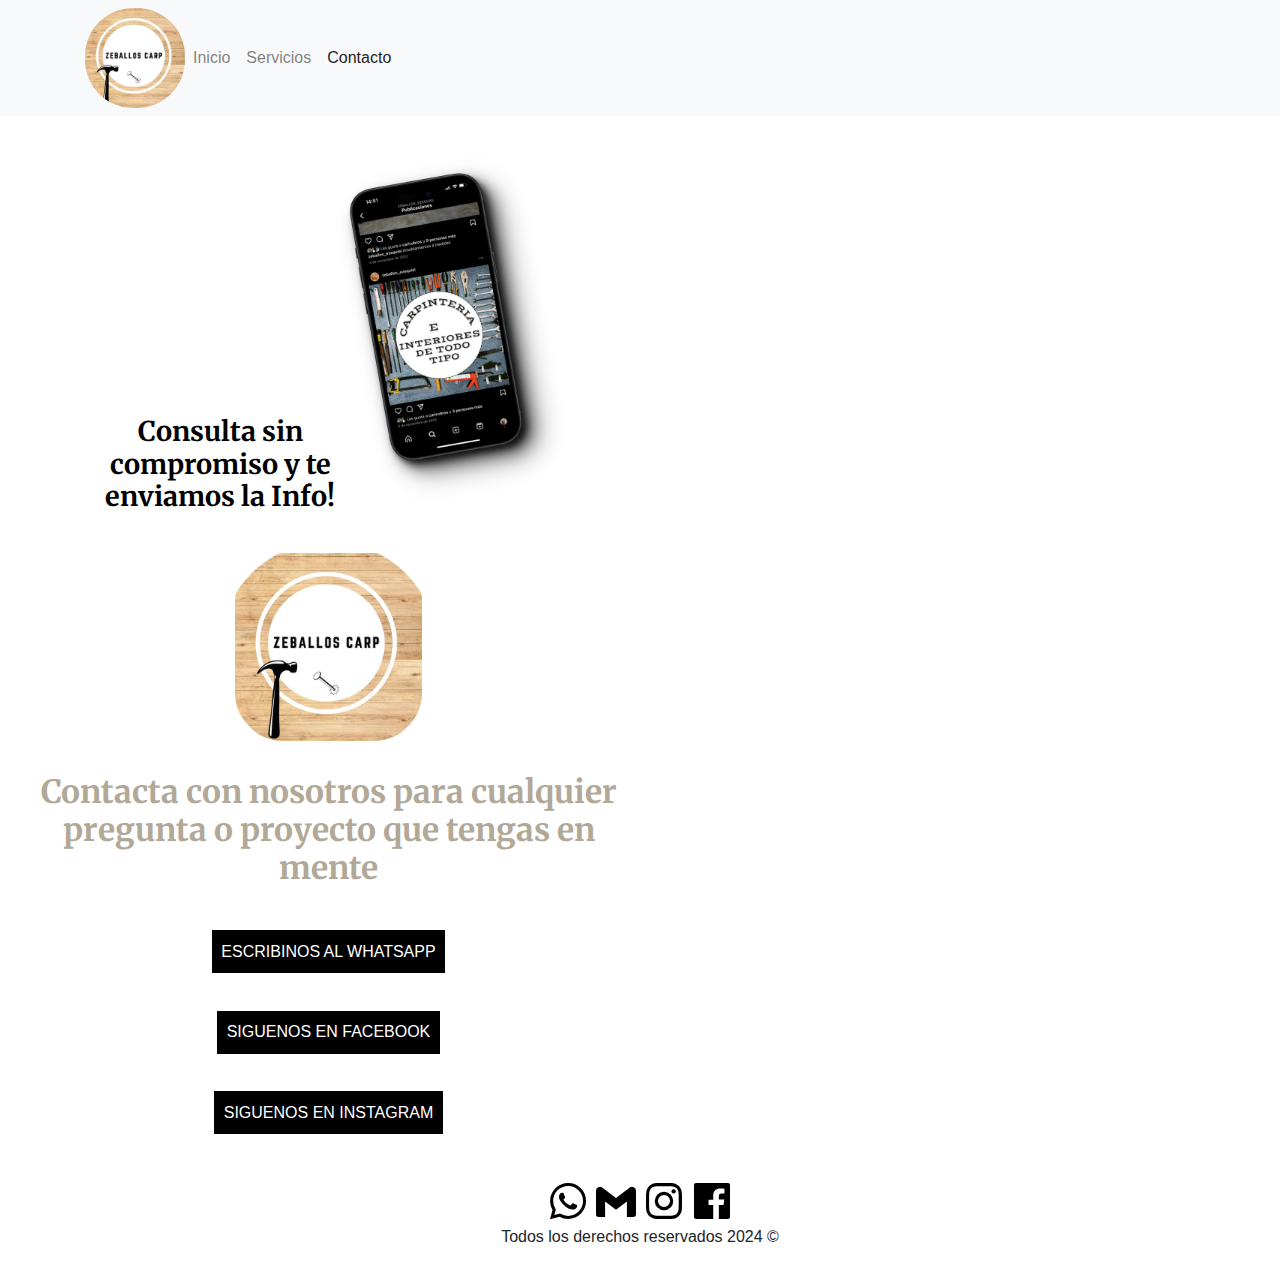
<file: contact.html>
<!DOCTYPE html>
<html lang="en">
<head>
    <meta charset="UTF-8">
    <meta name="viewport" content="width=device-width, initial-scale=1.0">
    <title>Ezequiel Carp.</title>
    <!-- StyleSheet -->
    <link rel="stylesheet" href="index.css">
    <!-- Boostrap -->
    <link rel="stylesheet" href="https://stackpath.bootstrapcdn.com/bootstrap/4.5.2/css/bootstrap.min.css">
    <!-- ICONOS -->
    <link rel="stylesheet" href="https://cdnjs.cloudflare.com/ajax/libs/font-awesome/6.4.0/css/all.min.css">
    <!-- Google Fonts -->
    <link rel="preconnect" href="https://fonts.googleapis.com">
    <link rel="preconnect" href="https://fonts.gstatic.com" crossorigin>
    <link href="https://fonts.googleapis.com/css2?family=Merriweather:ital,wght@0,300;0,400;0,700;0,900;1,300;1,400;1,700;1,900&display=swap" rel="stylesheet">
</head>

<body>
    <header>
        <nav class="navbar navbar-expand-lg navbar-light bg-light">

            <div class="container">

                <a href="/index.html"><img src="/IMG/LogoCarp.jpg" alt="Logo Carpinteria" class="LogoCarp"></a>

                <button class="navbar-toggler" type="button" data-toggle="collapse" data-target="#navbarNav"
                    aria-controls="navbarNav" aria-expanded="false" aria-label="Toggle navigation">
                    <span class="navbar-toggler-icon"></span>
                </button>

                <div class="collapse navbar-collapse" id="navbarNav">

                    <ul class="navbar-nav">
                        <li class="nav-item">
                            <a class="nav-link" href="/index.html">Inicio</a>
                        </li>
                        <li class="nav-item">
                            <a class="nav-link" href="/service.html">Servicios</a>
                        </li>
                        <li class="nav-item active">
                            <a class="nav-link" href="/contact.html">Contacto</a>
                        </li>

                    </ul>
                </div>

            </div>
        </nav>

    </header>

    <main>
        <div class="container">
            <div class="row">
                <div class="col-md-6">
    
                    <div class="image-container position-relative">
                        <img src="/IMG/175shots_so.jpg" alt="Imagen de Contacto" style="width: 100%;">
                        <div class="text-overlay position-absolute top-5 start-5" style="background-color: transparent;">
                            <h3 class="textOntopC">Consulta sin compromiso y te enviamos la Info!</h3>
                        </div>
                    </div>
                    
                </div>
            </div>
        </div>

        <div class="row">
            <div class="col-md-6 centrar">
                <img src="/IMG/LogoCarp.jpg" alt="Logo Carpinteria" class="LogoCarp" style="width: 30%;">
                <h3 class="contact">
                    Contacta con nosotros para cualquier pregunta o proyecto que tengas en mente
                </h3>
                <button class="btnCustom">
                    <a href="https://api.whatsapp.com/send?phone=+543416208093&text=Hola,%20estoy%20interesado%20en%20su%20producto.">ESCRIBINOS AL WHATSAPP</a>
                </button>
                <button  class="btnCustom">
                    <a href="https://www.facebook.com/CARPINTERO.A.MEDIDAS.5813">SIGUENOS EN FACEBOOK</a>
                </button>
                <button  class="btnCustom">
                    <a href="https://www.instagram.com/zeballos_ezequiel?igsh=MTlkYzliYzd1Z2loNg==">SIGUENOS EN INSTAGRAM</a>
                </button>
            </div>
        </div>

    </main>



    <footer class="footer">
        <div class="container">
            <div class="row justify-content-center align-items-center">
                <div class="row-md-auto">
                    <a href="tel:+3416208093"><img src="/SVG/wsp.svg" alt="Imagen de telefono"></a>
                </div>
                <div class="row-md-auto">
                    <a href="mailto:ezequielzeballos1842@gmail.com?subject=Contratarme!&body="><img src="/SVG/gmail.svg" alt="Imagen de Gmail"></a>
                </div>
                <div class="row-md-auto">
                    <a href="https://www.instagram.com/zeballos_ezequiel?igsh=MTlkYzliYzd1Z2loNg=="><img src="/SVG/instagram.svg" alt="Imagen de instagram"></i></a>
                </div>
                <div class="row-md-auto">
                    <a href="https://www.facebook.com/CARPINTERO.A.MEDIDAS.5813"><img src="/SVG/facebook.svg" alt="Imagen de Facebook"></a>
                </div>
            </div>
        </div>
        <div class="container">
            <div class="row">
                <div class="col text-center">
                    <p class="copyright">Todos los derechos reservados 2024 &copy;</p>
                </div>
            </div>
        </div>
    </footer>

    <script src="https://code.jquery.com/jquery-3.5.1.slim.min.js"></script>
    <script src="https://cdn.jsdelivr.net/npm/@popperjs/core@2.5.3/dist/umd/popper.min.js"></script>
    <script src="https://stackpath.bootstrapcdn.com/bootstrap/4.5.2/js/bootstrap.min.js"></script>
    <script src="index.js"></script>
</body>
</html>
</file>
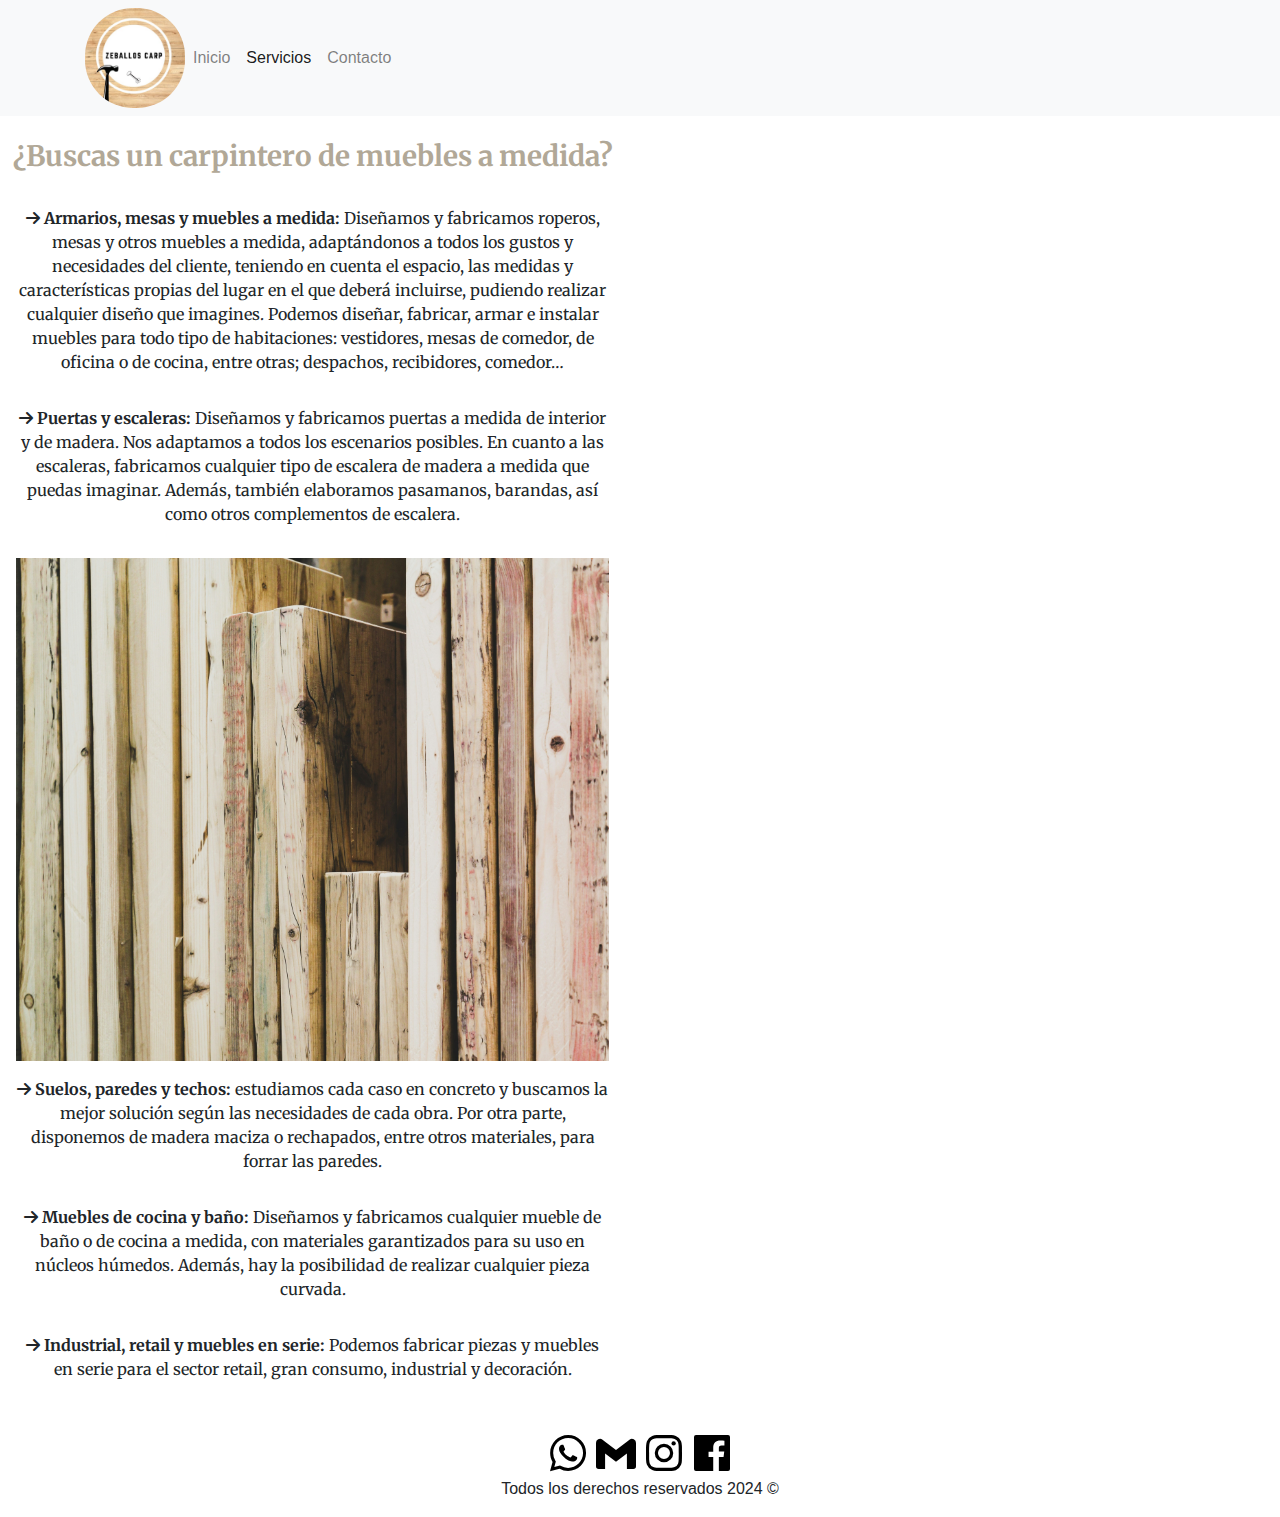
<file: service.html>
<!DOCTYPE html>
<html lang="en">
<head>
    <meta charset="UTF-8">
    <meta name="viewport" content="width=device-width, initial-scale=1.0">
    <title>Ezequiel Carp.</title>
    <!-- StyleSheet -->
    <link rel="stylesheet" href="index.css">
    <!-- Boostrap -->
    <link rel="stylesheet" href="https://stackpath.bootstrapcdn.com/bootstrap/4.5.2/css/bootstrap.min.css">
    <!-- ICONOS -->
    <link rel="stylesheet" href="https://cdnjs.cloudflare.com/ajax/libs/font-awesome/6.4.0/css/all.min.css">
    <!-- Google Fonts -->
    <link rel="preconnect" href="https://fonts.googleapis.com">
    <link rel="preconnect" href="https://fonts.gstatic.com" crossorigin>
    <link href="https://fonts.googleapis.com/css2?family=Merriweather:ital,wght@0,300;0,400;0,700;0,900;1,300;1,400;1,700;1,900&display=swap" rel="stylesheet">
</head>

<body>
    <header>
        <nav class="navbar navbar-expand-lg navbar-light bg-light">

            <div class="container">

                <a href="/index.html"><img src="/IMG/LogoCarp.jpg" alt="Logo Carpinteria" class="LogoCarp"></a>

                <button class="navbar-toggler" type="button" data-toggle="collapse" data-target="#navbarNav"
                    aria-controls="navbarNav" aria-expanded="false" aria-label="Toggle navigation">
                    <span class="navbar-toggler-icon"></span>
                </button>

                <div class="collapse navbar-collapse" id="navbarNav">

                    <ul class="navbar-nav">
                        <li class="nav-item">
                            <a class="nav-link" href="/index.html">Inicio</a>
                        </li>
                        <li class="nav-item active">
                            <a class="nav-link" href="/service.html">Servicios</a>
                        </li>
                        <li class="nav-item">
                            <a class="nav-link" href="/contact.html">Contacto</a>
                        </li>

                    </ul>
                </div>

            </div>
        </nav>

    </header>


        <div class="row">
            <div class="col-md-6">
                
                <h3 class="titleService">
                    ¿Buscas un carpintero de muebles a medida?
                </h3>
    
                <div class="centrar">
                    <p class="parrafoService">
                        <i class="fa-solid fa-arrow-right"></i> <strong>Armarios, mesas y muebles a medida:</strong> Diseñamos y fabricamos roperos, mesas y otros muebles a medida, adaptándonos a todos los gustos y necesidades del cliente, teniendo en cuenta el espacio, las medidas y características propias del lugar en el que deberá incluirse, pudiendo realizar cualquier diseño que imagines. Podemos diseñar, fabricar, armar e instalar muebles para todo tipo de habitaciones: vestidores, mesas de comedor, de oficina o de cocina, entre otras; despachos, recibidores, comedor…
                    </p>
    
                    <p class="parrafoService">
                        <i class="fa-solid fa-arrow-right"></i> <strong>Puertas y escaleras:</strong> Diseñamos y fabricamos puertas a medida de interior y de madera. Nos adaptamos a todos los escenarios posibles. En cuanto a las escaleras, fabricamos cualquier tipo de escalera de madera a medida que puedas imaginar. Además, también elaboramos pasamanos, barandas, así como otros complementos de escalera.
                    </p>

                <img src="/IMG/maderas.jpg" alt="Imagen de maderas" style="width: 100%;">
    
                    <p class="parrafoService">
                        <i class="fa-solid fa-arrow-right"></i><strong> Suelos, paredes y techos:</strong> estudiamos cada caso en concreto y buscamos la mejor solución según las necesidades de cada obra. Por otra parte, disponemos de madera maciza o rechapados, entre otros materiales, para forrar las paredes.
                    </p>
    
                    <p class="parrafoService">
                        <i class="fa-solid fa-arrow-right"></i><strong> Muebles de cocina y baño:</strong> Diseñamos y fabricamos cualquier mueble de baño o de cocina a medida, con materiales garantizados para su uso en núcleos húmedos. Además, hay la posibilidad de realizar cualquier pieza curvada.
                    </p>
    
                    <p class="parrafoService">
                        <i class="fa-solid fa-arrow-right"></i> <strong> Industrial, retail y muebles en serie: </strong> Podemos fabricar piezas y muebles en serie
                        para el sector retail, gran consumo, industrial y decoración.
                    </p>
                </div>
            </div>
        </div>
       

    <footer class="footer">
        <div class="container">
            <div class="row justify-content-center align-items-center">
                <div class="row-md-auto">
                    <a href="tel:+3416208093"><img src="/SVG/wsp.svg" alt="Imagen de telefono"></a>
                </div>
                <div class="row-md-auto">
                    <a href="mailto:ezequielzeballos1842@gmail.com?subject=Contratarme!&body="><img src="/SVG/gmail.svg" alt="Imagen de Gmail"></a>
                </div>
                <div class="row-md-auto">
                    <a href="https://www.instagram.com/zeballos_ezequiel?igsh=MTlkYzliYzd1Z2loNg=="><img src="/SVG/instagram.svg" alt="Imagen de instagram"></i></a>
                </div>
                <div class="row-md-auto">
                    <a href="https://www.facebook.com/CARPINTERO.A.MEDIDAS.5813"><img src="/SVG/facebook.svg" alt="Imagen de Facebook"></a>
                </div>
            </div>
        </div>
        <div class="container">
            <div class="row">
                <div class="col text-center">
                    <p class="copyright">Todos los derechos reservados 2024 &copy;</p>
                </div>
            </div>
        </div>
    </footer>

    <script src="https://code.jquery.com/jquery-3.5.1.slim.min.js"></script>
    <script src="https://cdn.jsdelivr.net/npm/@popperjs/core@2.5.3/dist/umd/popper.min.js"></script>
    <script src="https://stackpath.bootstrapcdn.com/bootstrap/4.5.2/js/bootstrap.min.js"></script>
    <script src="index.js"></script>
</body>
</html>
</file>
<file: index.css>
.LogoCarp{
    width: 100px;
    border-radius: 3rem;
    
    display: flex;
    align-items: center;
    justify-content: flex-end;
}

.navbar-nav {
    width: 100%;
    text-align: center;
}
.navbar-collapse {
    justify-content: center;
}

.aboutUs {
    text-align: center;
    font-size: 1.2rem;
}

.title{
    color: #b1a897;
    font-family: "Merriweather", serif;
    font-weight: bold;
}

.button-container {
    position: absolute;
    top: 50%;
    left: 50%;
    transform: translate(-50%, -50%);
    text-align: center;
}

.btn-custom {
    padding: 1rem;
    margin: 1rem;
}

.btn-customs{
    background-color: #b1a897;
}

.aboutUs{
    display: flex;
    flex-direction: column;
    gap: 2rem;
    margin-top: 2rem;
}

.image-container {
    position: relative;
}

.text-overlay {
    position: absolute;
    bottom: 0;
    width: 100%;
    background-color: rgba(0, 0, 0, 0.7); 

    text-align: center; 
    font-family: 'Arial', sans-serif; 
}

.textOntop {
    font-size: 24px;
    font-weight: bold; 
    padding: 20px; 
    border-radius: 10px; 
    color: white; 
    font-family: "Merriweather", serif;
}

.textOntopC{
    font-size: 1.7rem;
    font-weight: bold; 
    color: black;
    width: 50%;
    font-family: "Merriweather", serif;
}

.textEmpleados{
    text-align: center;
    font-family: "Merriweather", serif;
    font-weight: 600;
    font-size: 1.4rem;
}

.centrar{
    display: flex;
    flex-direction: column;
    align-items: center;
    justify-content: center;
    margin: 2rem 1rem 2rem 1rem;
    gap: 1rem;
    text-align: center;
}

.contact{
    text-align: center;
    font-family: 'Merriweather', serif;
    font-weight: bold;
    margin: 1rem 1.5rem;
    color: #b1a897;
    font-size: 2rem;
}

.btnCustom{
    padding: 0.6rem;
    background-color: black;
    border: 1px solid white;
    margin: 0.6rem;
}

.btn-custom:hover{
    background-color: white;
    border: 1px solid black;
}

button a{
    text-decoration: none;
    color: white !important;
}

button a:hover{
    text-decoration: none !important;
}

.titleService{
    color: #b1a897;
    font-family: "Merriweather", serif;
    font-weight: bold;
    text-align: center;
    margin: 1.5rem 0;
}

.parrafoService{
    font-family: "Merriweather", serif;
}
</file>
